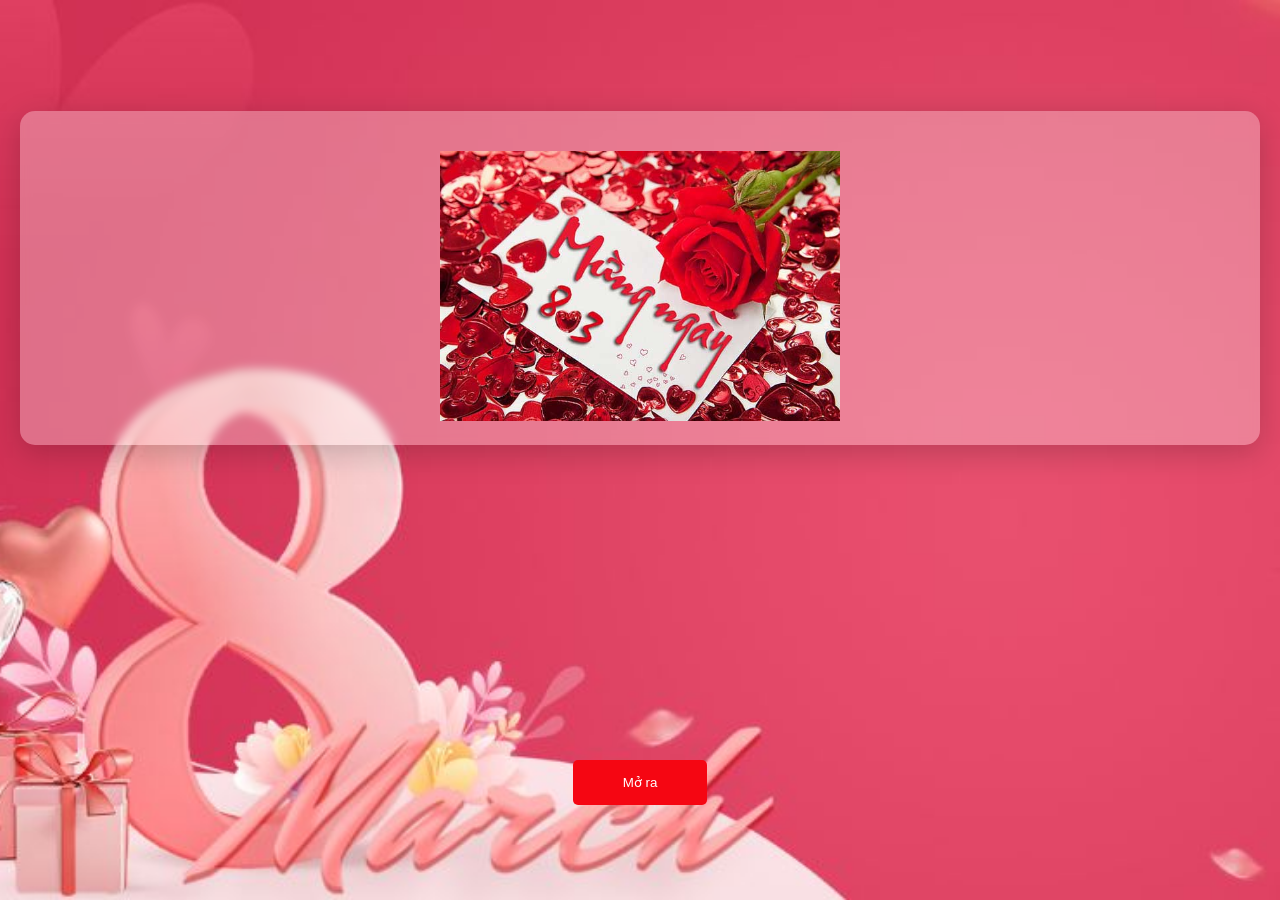
<file: index.html>
<!DOCTYPE html>
<html lang="en">
<head>
    <meta charset="UTF-8">
    <meta name="viewport" content="width=device-width, initial-scale=1.0">
    <link href="main.css" rel="stylesheet">
    <title>Chúc mừng 8/3</title>
    <script src="main.js" defer></script>
    <style>
        .glass-effect {
              background: rgba(255, 255, 255, 0.3);
              backdrop-filter: blur(5px);
              border-radius: 15px;
              box-shadow: 0 8px 32px rgba(0, 0, 0, 0.2);
              padding: 20px;
              width: 100%;
              max-width: 1200px;
              margin: 20px auto;
              animation: fadeIn 1.5s ease;
          }
          .title {
              text-align: center;
              font-size: 2rem;
              font-weight: bold;
              margin-top: 100px;
              animation: slideIn 1.2s ease;
              color: #fff;
              text-shadow: 2px 2px 4px rgba(0, 0, 0, 0.7);
          }
    
          .image-container {
              display: flex;
              justify-content: space-between;
              flex-wrap: wrap;
              gap: 20px;
              margin-top: 20px;
          }
            
          .image-container {
    display: flex;
    justify-content: center;
    align-items: center; /* Nếu muốn căn giữa theo cả chiều dọc */
}

body{
         font-family: Arial, sans-serif;
         background: url("anh/anh-8-3-didongviet-5.jpg") repeat fixed center center;
         background-size: cover;
         display: flex;
         flex-direction: column;
         align-items: center;
         justify-content: center;
         min-height: 100vh;
         overflow-x: hidden;
 }
          .letter-container {
            position: relative;
            display: flex;
            justify-content: center;
            align-items: center;
            margin-top: 20px;
            z-index: 10; /* Đảm bảo phần tử này không bị che khuất */
        }

        .letter {
            width: 450px;
            height: 300px;
            background-color: #f1c1a3;
            border-radius: 15px;
            padding: 20px;
            transform: scaleY(0);
            transform-origin: top;
            overflow: hidden;
            transition: transform 1s ease;
            display: flex;
            flex-direction: column;
            justify-content: center;
            align-items: center;
            text-align: center;
            opacity: 0; /* Khởi tạo độ mờ */
        }

        .letter.open {
            transform: scaleY(1); /* Mở lá thư */
            opacity: 1; /* Đảm bảo lá thư hiển thị rõ */
        }

        .letter-content {
            font-size: 1.5rem;
            color: #333;
            display: none;
        }

        .letter.open .letter-content {
            display: block;
        }

        .letter-toggle-button {
            position: absolute;
            top: 275px;
            padding: 15px 50px;
            background-color: #f50612;
            color: white;
            border: none;
            border-radius: 5px;
            cursor: pointer;
            transition: background-color 0.3s;
        }

        .letter-toggle-button:hover {
            background-color: #ed240e;
        }
        @keyframes fall {
            to {
                transform: translateY(100vh);
            }
        }

        @keyframes fadeIn {
            from {
                opacity: 0;
            }
            to {
                opacity: 1;
            }
        }

        @keyframes slideDown {
            from {
                transform: translateY(-50px);
                opacity: 0;
            }
            to {
                transform: translateY(0);
                opacity: 1;
            }
        }

        @keyframes slideIn {
            from {
                transform: translateX(-50px);
                opacity: 0;
            }
            to {
                transform: translateX(0);
                opacity: 1;
            }
        }
    </style>
</head>
<body>
    <div class="glass-effect">
        <div class="image-container">
            <div style="text-align: center";>
                <img src="anh/Nhung-hinh-anh-y-nghia-ngay-8-3-hinh-anh-ngay-8-3-1-1551754883-width601height406.webp" width="500">
            </div>  
        </div>
    </div>
    <div class="letter-container">
        <div class="letter" id="letter">
           <p class="letter-content">
            Chúc mọi người có một ngày lễ thật vui vẻ và thật hạnh phúc<br>
                Thật thành công và luôn xinh đẹp . 
           </p>
        </div>
        <button class="letter-toggle-button" id="letter-toggle-button">Mở ra</button>
    </div>
</body>
</html>
</file>
<file: main.css>
.image-container {
    display: flex;
    justify-content: center;
    align-items: center; 
}
.image-container img {
    width: 100%;
    max-width: 400px; /* Giới hạn kích thước tối đa */
    height: auto;
}
@media (max-width: 768px) {
    .glass-effect {
        width: 90%; /* Điều chỉnh chiều rộng */
        padding: 15px;
    }

    .title {
        font-size: 1.5rem; /* Giảm kích thước tiêu đề */
        margin-top: 50px;
    }

    .image-container img {
        width: 100%; /* Để hình ảnh tự co giãn */
        max-width: 400px;
    }

    .letter {
        width: 90%; /* Giảm kích thước lá thư */
        height: auto;
        padding: 15px;
    }

    .letter-toggle-button {
        width: 80%;
        font-size: 1rem;
        padding: 10px;
    }
}
</file>
